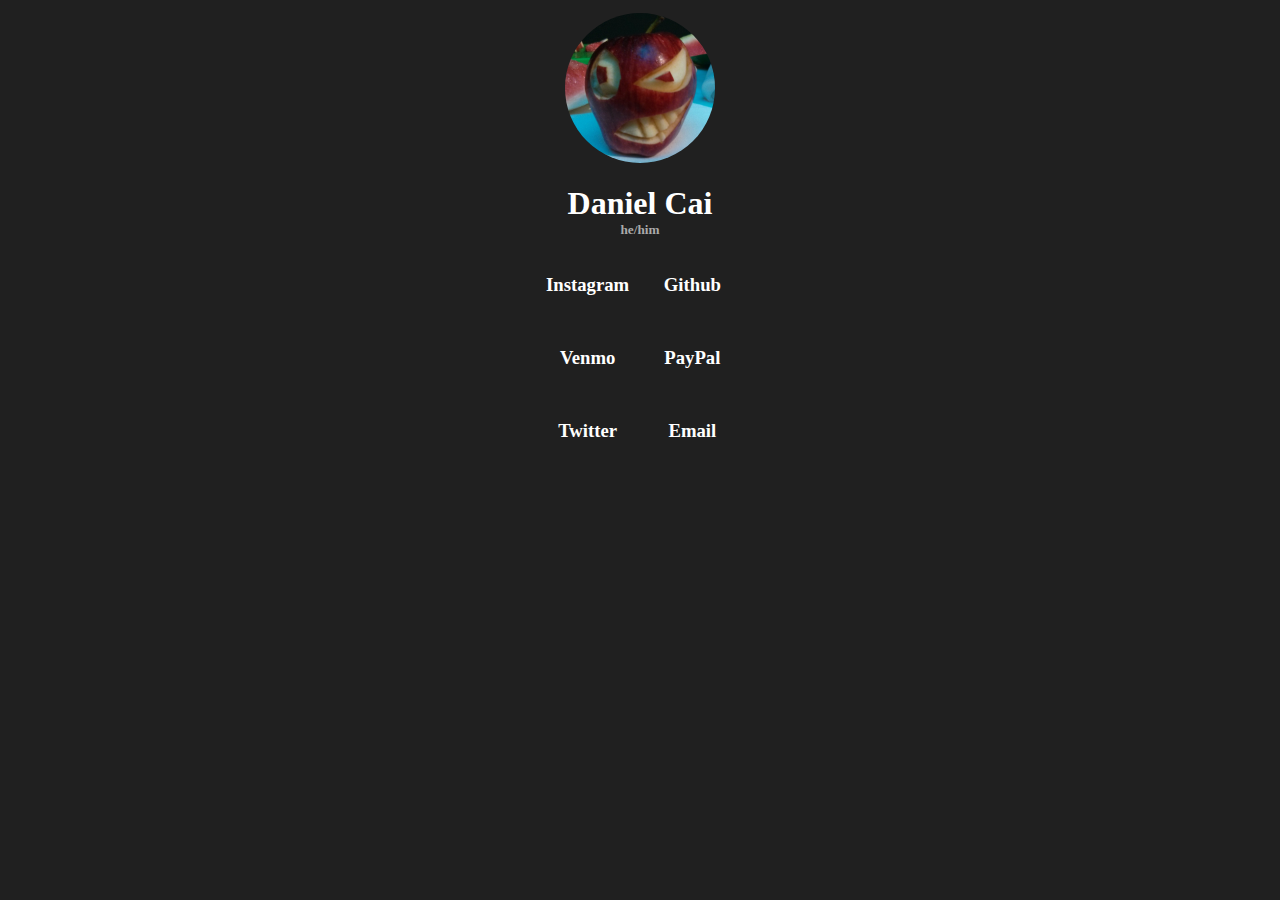
<file: main.html>
<!DOCTYPE html>

<html>
    <head>
        <title>Linkprop</title>
        <link rel="stylesheet" href="./styles.css">
        <script src="scripts.js" defer></script>
        <link rel="preconnect" href="https://fonts.googleapis.com">
        <link rel="preconnect" href="https://fonts.gstatic.com" crossorigin>
        <link href="https://fonts.googleapis.com/css2?family=Atkinson+Hyperlegible:ital,wght@0,400;0,700;1,400;1,700&display=swap" rel="stylesheet"> 
    </head>
    <body>
        <div id="name-container">
            <img id="profile-picture" src="./main_profile_picture.jpg" alt="Profile Picture">
            <h1 id="name">Daniel Cai</h1>
            <h5 id="pronouns">he/him</h5>
        </div>
        <div id="link-container">
            <ul id="link-list">
                <li class="link-block">
                    <!-- Instagram -->
                    <a href="https://instagram.com/dcai169/">
                        <h3 class="outbound-link">Instagram</h3>
                    </a>
                </li>
    
                <li class="link-block">
                    <!-- Github -->
                    <a href="https://github.com/Dcai169">
                        <h3 class="outbound-link">Github</h3>
                    </a>
                </li>

                <li class="link-block">
                    <!-- Venmo -->
                    <a href="https://venmo.com/u/dcai169/">
                        <h3 class="outbound-link">Venmo</h3>
                    </a>
                </li>

                <li class="link-block">
                    <!-- PayPal -->
                    <a href="https://paypal.me/dcai169">
                        <h3 class="outbound-link">PayPal</h3>
                    </a>
                </li>

                <li class="link-block">
                    <!-- Twitter -->
                    <a href="https://twitter.com/DanielCai1">
                        <h3 class="outbound-link">Twitter</h3>
                    </a>
                </li>

              <li class="link-block">
                    <!-- Email -->
                    <a href="mailto:danielxcai169@gmail.com">
                        <h3 class="outbound-link">Email</h3>
                    </a>
                </li>
            </ul>
        </div>
    </body>
</html>
</file>
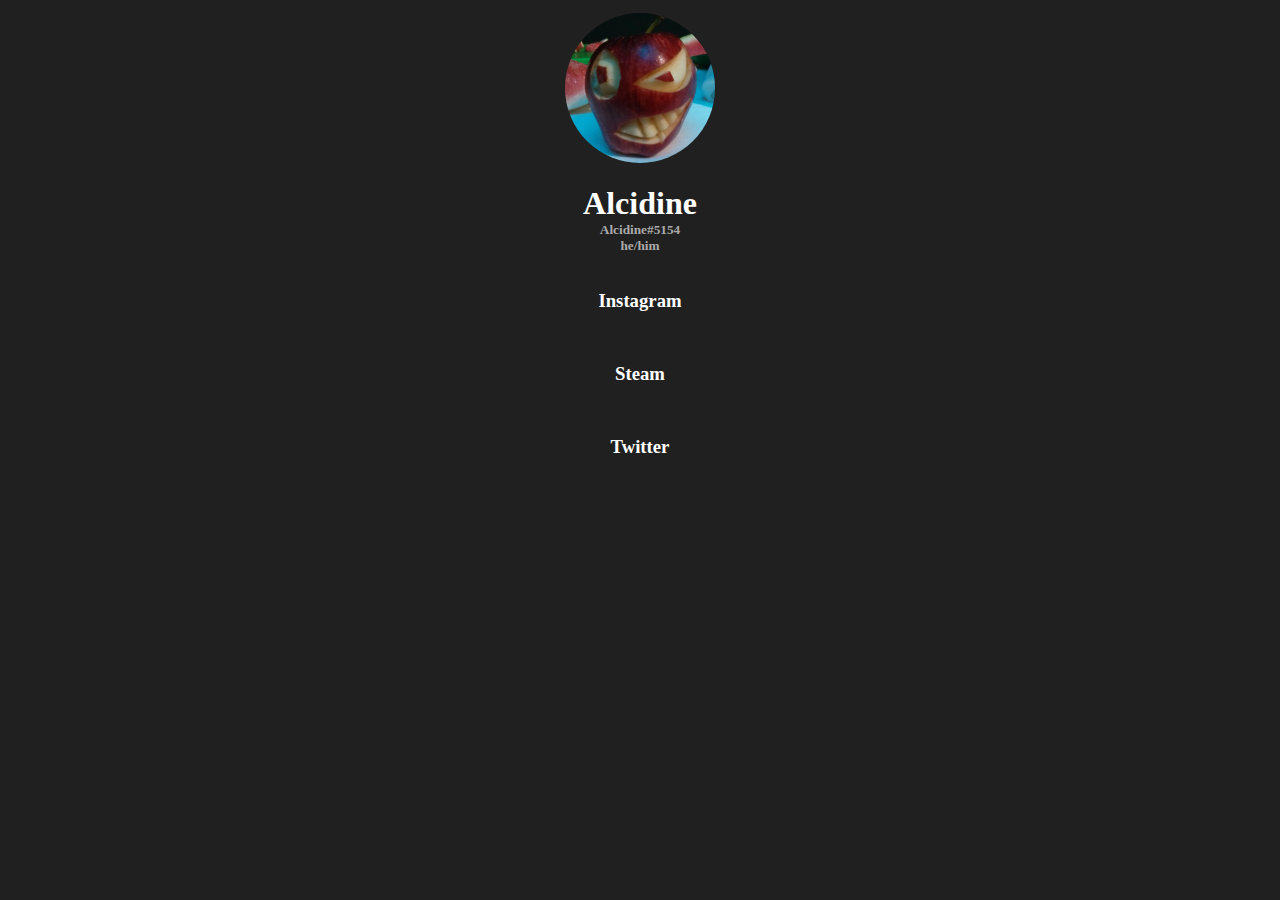
<file: peripheral.html>
<!DOCTYPE html>

<html>
    <head>
        <title>Linkprop</title>
        <link rel="stylesheet" href="./styles.css">
        <script src="scripts.js" defer></script>
        <link rel="preconnect" href="https://fonts.googleapis.com">
        <link rel="preconnect" href="https://fonts.gstatic.com" crossorigin>
        <link href="https://fonts.googleapis.com/css2?family=Atkinson+Hyperlegible:ital,wght@0,400;0,700;1,400;1,700&display=swap" rel="stylesheet"> 
    </head>
    <body>
        <div id="name-container">
            <img id="profile-picture" src="./main_profile_picture.jpg" alt="Profile Picture">
            <h1 id="name">Alcidine</h1>
            <h5 id="pronouns">Alcidine#5154</h5>
            <h5 id="pronouns">he/him</h5>
        </div>
        <div id="link-container">
            <ul id="link-list">
                <li class="link-block">
                    <!-- Instagram -->
                    <a href="https://instagram.com/alcidine_/">
                        <h3 class="outbound-link">Instagram</h3>
                    </a>
                </li>
    
                <li class="link-block">
                    <!-- Steam -->
                    <a href="https://steamcommunity.com/id/Alcidine">
                        <h3 class="outbound-link">Steam</h3>
                    </a>
                </li>

                <li class="link-block">
                    <!-- Twitter -->
                    <a href="https://twitter.com/Alcidine_">
                        <h3 class="outbound-link">Twitter</h3>
                    </a>
                </li>
            </ul>
        </div>
    </body>
</html>
</file>
<file: styles.css>
@media (orientation: portrait) {
    #name-container {
        width: 100%;
    }
}

#profile-picture {
    width: 12%;
    border-radius: 50%;
}

#name-container {
    display: grid;
    place-items: center;
}

#name {
    margin-bottom: 0;
}

#pronouns {
    margin: 0;
    color: #aaa;
}

#link-container {
    display: grid;
    place-items: center;
}

#link-list {
    display: grid;
    padding-left: 0;
    grid-template-columns: 1fr 1fr;
    gap: 5%;
    width: 120%
}

.link-block {
    list-style-type: none;
    padding: 2%;
    border-radius: 15%;
    transition: background-color 0.2s;
}

.link-block:hover {
    background-color: #a1290b;
}

.outbound-link {
    text-align: center;
}

h1, h2, h3, h4, h5, h6, p {
    color: white;
}

body {
    background-color: #202020;
    display: grid;
    place-items: center;
    margin: 1%
}

a {
    text-decoration: none;
}
</file>
